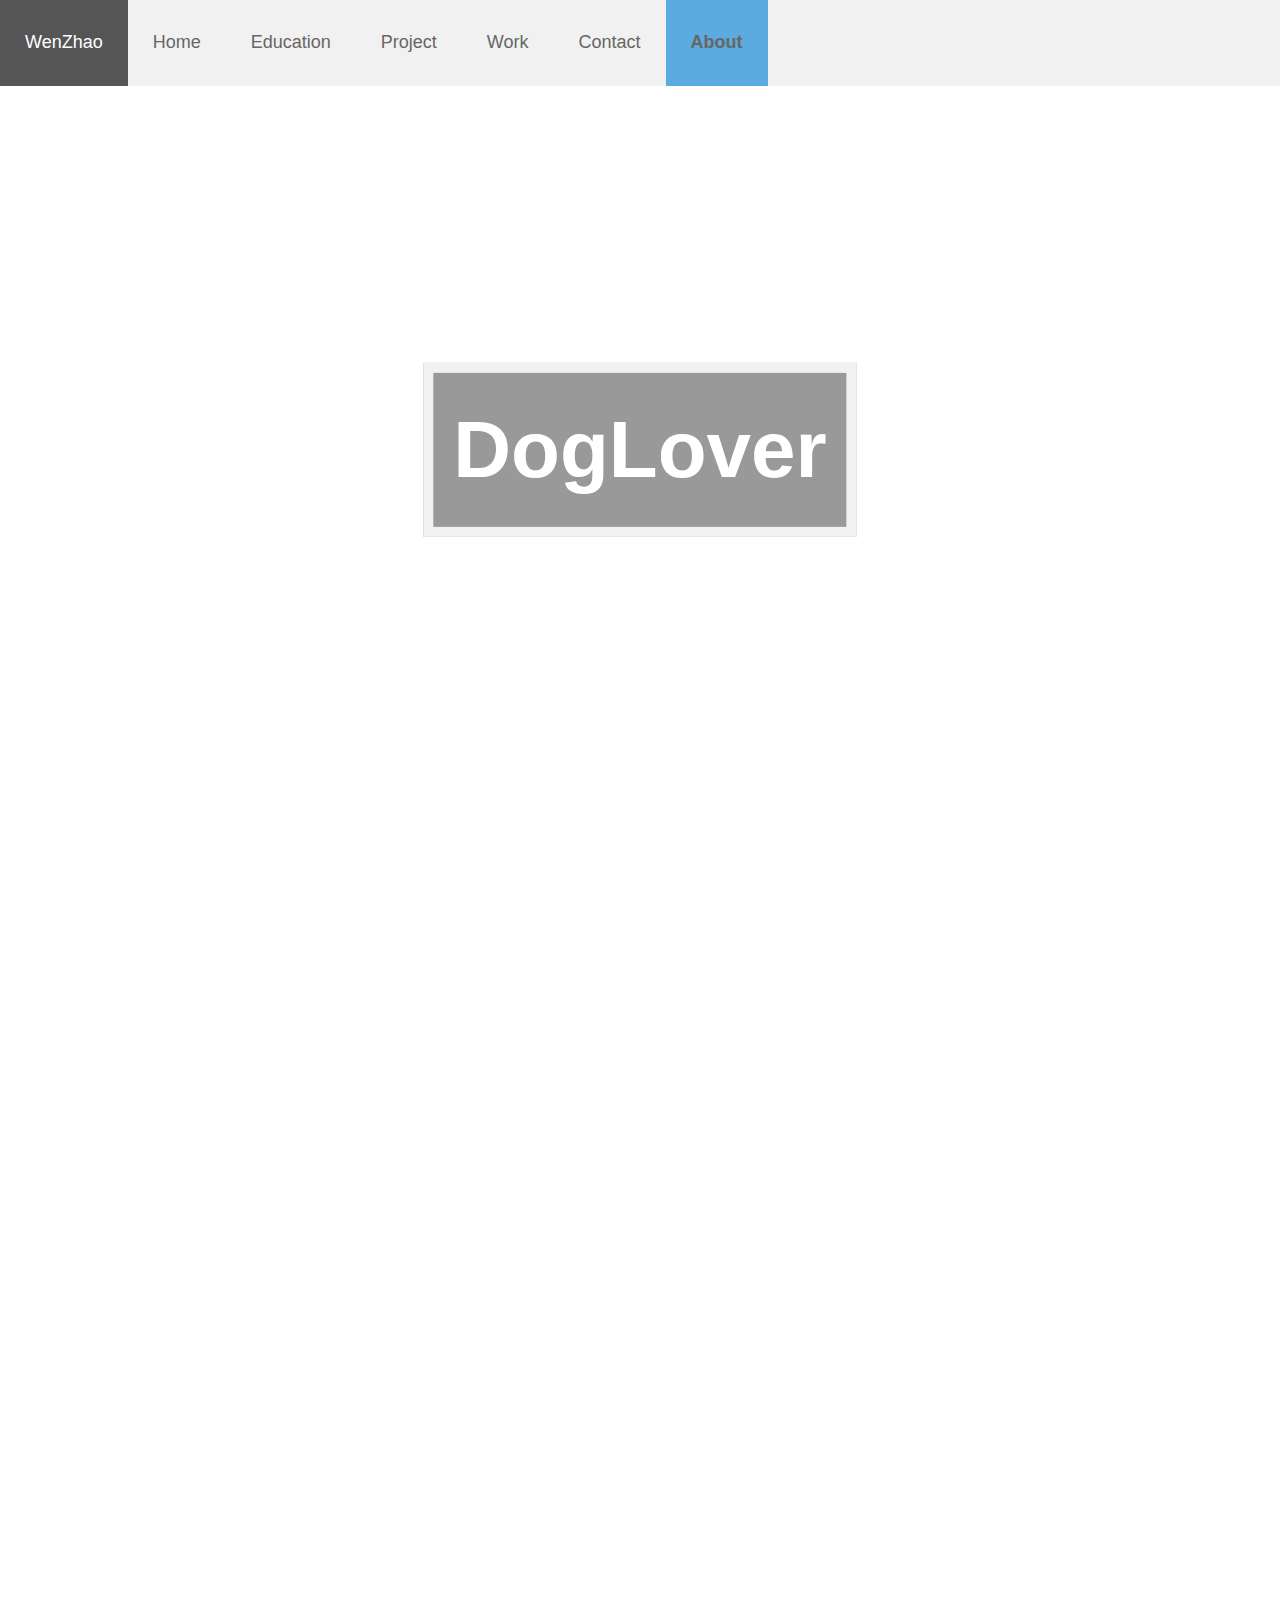
<file: personal/index.html>
<!DOCTYPE html>
<html lang="en">
<head>
  <title>P1_WEN_ZHAO</title>
  <meta charset="utf-8">
  <meta name="viewport" content="width=device-width,initial-scale=1, maximum-scale=1.0, user-scalable=0">
  <link rel="stylesheet" href="https://maxcdn.bootstrapcdn.com/bootstrap/3.4.1/css/bootstrap.min.css">
  <link rel="stylesheet" href="personal.css">
  <!-- <link rel="stylesheet" href="./style/common.css"> -->
  <link rel="stylesheet" href="../style/common.css">
</head>
<body>

  <div class="topnav">
    <div class="topnav-header">
      <a href="#">WenZhao</a>
    </div>
    <a href="https://wenzhaoneu.github.io/homePage/">Home</a>
    <a href="https://wenzhaoneu.github.io/education">Education</a>
    <a href="https://wenzhaoneu.github.io/project/">Project</a>
    <a href="https://wenzhaoneu.github.io/work/">Work</a>
    <a href="https://wenzhaoneu.github.io/contact/">Contact</a>
    <a class="active"  href="https://wenzhaoneu.github.io/personal/">About</a>
</div>

<div class="bg-image img1"></div>
<div class="bg-image img2"></div>
<div class="bg-image img3"></div>
<div class="bg-image img4"></div>
<div class="bg-image img5"></div>
<div class="bg-image img6"></div>

<div class="bg-text">DogLover</div>


</body>
</html>
</file>
<file: personal/personal.css>
body,html {
        height:100%;
        font-family: Arial, Helvetica, sans-serif;
    }

    * {
  box-sizing: border-box;
}

.bg-image {
  height: 70%; 
  background-position: center;
  background-repeat: no-repeat;
  background-size: cover;
}

.img1 { background-image: url("https://scontent-sea1-1.xx.fbcdn.net/v/t1.0-9/82569627_595340811262047_2601369362275237888_n.jpg?_nc_cat=106&ccb=3&_nc_sid=8bfeb9&_nc_ohc=tcatANmDGo4AX99sO6n&_nc_ht=scontent-sea1-1.xx&oh=96ab73801f235642b96e193003aec4b7&oe=6052EEB4"); }
.img2 { background-image: url("https://scontent-sea1-1.xx.fbcdn.net/v/t1.0-9/84801421_610636133065848_4656661193669214208_o.jpg?_nc_cat=109&ccb=3&_nc_sid=8bfeb9&_nc_ohc=eNqCK0yAji4AX_Y7DKW&_nc_ht=scontent-sea1-1.xx&oh=0c4198e97a125b06be58f02ca4661264&oe=60513F80"); }
.img3 { background-image: url("https://scontent-sea1-1.xx.fbcdn.net/v/t1.0-9/151280469_872645296864929_6693127646683752059_n.jpg?_nc_cat=106&ccb=3&_nc_sid=8bfeb9&_nc_ohc=o2O_jozuTvcAX83oY97&_nc_ht=scontent-sea1-1.xx&oh=ee372ad1bb1f348ca805bbd0a887879f&oe=6050AF70"); }
.img4 { background-image: url("https://scontent-sea1-1.xx.fbcdn.net/v/t1.0-9/150666312_872642620198530_6295934788470640416_n.jpg?_nc_cat=104&ccb=3&_nc_sid=8bfeb9&_nc_ohc=ieUqWC4NoC0AX-Yj0_6&_nc_ht=scontent-sea1-1.xx&oh=e9c4f4c85c48e2ff7359b7306868d21d&oe=6050E93B"); }
.img5 { background-image: url("https://scontent-sea1-1.xx.fbcdn.net/v/t1.0-9/151179460_872639590198833_2875529627376716764_n.jpg?_nc_cat=110&ccb=3&_nc_sid=8bfeb9&_nc_ohc=tnVxmmsbbQkAX_Xp9Ey&_nc_ht=scontent-sea1-1.xx&oh=d3591da1bc7597cd72ee13d21264ed94&oe=6052C696"); }
.img6 { background-image: url("https://scontent-sea1-1.xx.fbcdn.net/v/t1.0-9/151207773_872648823531243_3175993094268757113_n.jpg?_nc_cat=105&ccb=3&_nc_sid=8bfeb9&_nc_ohc=AMobI4BXnycAX-HtLbB&_nc_ht=scontent-sea1-1.xx&oh=2cd4a5dfae01c807fe8843c8237da344&oe=6052A2E0"); }


.bg-text {
  background-color: rgb(0,0,0); 
  background-color: rgba(0,0,0, 0.4); 
  color: white;
  font-weight: bold;
  font-size: 80px;
  border: 10px solid #f1f1f1;
  position: fixed;
  top: 50%;
  left: 50%;
  transform: translate(-50%, -50%);
  z-index: 2;
  width: auto;
  padding: 20px;
  text-align: center;
}
</file>
<file: style/common.css>
body,html {
    height:100%;
    font-family: Arial, Helvetica, sans-serif;
    margin-top: 50px;
    padding:0;
}


.main-header {
    grid-area: header;
    display: flex;
    justify-content: center;
    align-items: center;
    flex-direction: row;
    background-color: powderblue;
    width: auto;

}
.main-header:hover {cursor:zoom-in;}


.image1 {
    grid-area: image1;
    display: flex;
    justify-content:center;
    align-items: center;
    flex-direction: row;
}
.image2 {
    grid-area: image2;
    display: flex;
    justify-content:center;
    align-items: center;
    flex-direction: row;
}
.image3 {
    grid-area: image3;
    display: flex;
    justify-content:center;
    align-items: center;
    flex-direction: row;
}
.image4 {
    grid-area: image4;
    display: flex;
    justify-content:center;
    align-items: center;
    flex-direction: row;
}

.image5 {
    grid-area: image5;
    display: flex;
    justify-content:center;
    align-items: center;
    flex-direction: row;
}

.img-size {
    width:60px;
    height: 60px;
}

.img-profile {
    border-radius: 50%;
    size: 50px;
    border: 1px solid #ddd;
    margin: 20px;
}

.img-profile:hover {
    box-shadow: 0 0 2px 1px rgba(0, 140, 186, 0.5);
}

.main-content_1 {
    grid-area: content1;
    display: flex;
    justify-content:left;
    align-items: center;
    flex-direction: row;
    font-size:large;
}

.main-content_2 {
    grid-area: content2;
    display: flex;
    justify-content:left;
    align-items: center;
    flex-direction: row;
    font-size:large;
}

.main-content_3 {
    grid-area: content3;
    display: flex;
    justify-content:left;
    align-items:center;
    flex-direction: row;
    font-size:large;
}

.main-content_4 {
    grid-area: content4;
    display: flex;
    justify-content:left;
    align-items:center;
    flex-direction: row;
    font-size:large;
}

.main-content_5 {
    grid-area: content5;
    display: flex;
    justify-content:left;
    align-items:center;
    flex-direction: row;
    font-size:large;
}

.border_up {border-top: 1px solid lightgrey;}

.border_up_footer {border-top: 2px solid powderblue;}

.center {
    position: absolute;
    top: 0;
    left: 0; 
    bottom:0;
    right:0;
    margin:auto;
}


.main-left-sidebar {
    grid-area: left-sidebar;
    font-size: larger;
}

.main-right-sidebar {
    grid-area: right-sidebar;
    font-size: larger;
}


.main-footer-left {
    grid-area: footer-l;
    font-size: larger;
    display: flex;
    flex-direction: row;
    align-items:center;
    flex-direction: row;
    justify-content:left;
}

.main-footer-right {
    grid-area: footer-r;
    font-size: larger;
    display: flex;
    flex-direction: row;
    align-items:center;
    flex-direction: row;
    justify-content:left;

}

.size {
    height: 50px;
    width: 50;
}

.size_small {font-size: small;}


.topnav{
    width:100%;
    height:fit-content;
    background-color: #f1f1f1;
    display: flex;
    flex-direction: row;
    text-align: center;
    position:fixed;
    left: 50%;
    top: 0;
    transform: translate(-50%, 0);
    z-index: 10;
    text-decoration: none;
    margin: 0;

}

.topnav a {
    height:100%;
    width:fit-content;
    float: left;
    padding: 0;
    color: #666;
    text-decoration: none;
    font-size: 18px;
    margin: 0;
    padding: 30px 25px;

}

.topnav-header{
    float: left;
    font-size: 20px;
    color: #666;
    text-decoration: none;
    padding: 0;
}


.topnav a:hover:not(.active) {
    background-color: #555;
    color: white;
}

.active {    
    background-color: hsl(204, 68%, 62%);
    color: white;
    font-weight: bold;
}

@media screen and (max-width:600px){
    .topnav {
        width: 100%;
        top: 100%;
        transform: translate(-50%, -100%);
        padding:0;
        float:left;
        z-index: 10;
    }

    .topnav a {
        font-size: 12px;
        padding: 18px 6px;
        margin: 0;
    }

    .topnav-header {
        font-size: 18px;
        padding:0;
        float:left;
    }

    .img-profile{
        padding: 2px;
        width: 100px;
        height: 100px;
    }

    .main-content_5 {font-size:15px;}
    .main-content_1 {font-size:15px;}
    .main-content_2 {font-size:15px;}
    .main-content_3 {font-size:15px;}
    .main-content_4 { font-size:15px;}

    .content {
        display: grid;
        height:fit-content;
        width: auto;
        padding: 0;
        grid-template-rows: 1fr 1fr 1fr 1fr 1fr 1fr 0.5fr;
        grid-template-columns: 2fr 7fr;
        grid-template-areas: 
        "header header"
        "image5 content5 "
        "image1 content1" 
        "image2 content2 "
        "image3 content3" 
        "image4 content4"
        ;
        width: 100%;
        margin-left: 0;

    }

    .main-header{
        width: 100%;
    }

    body,html {
        padding: 0;
        margin:0;
    }

}
</file>
